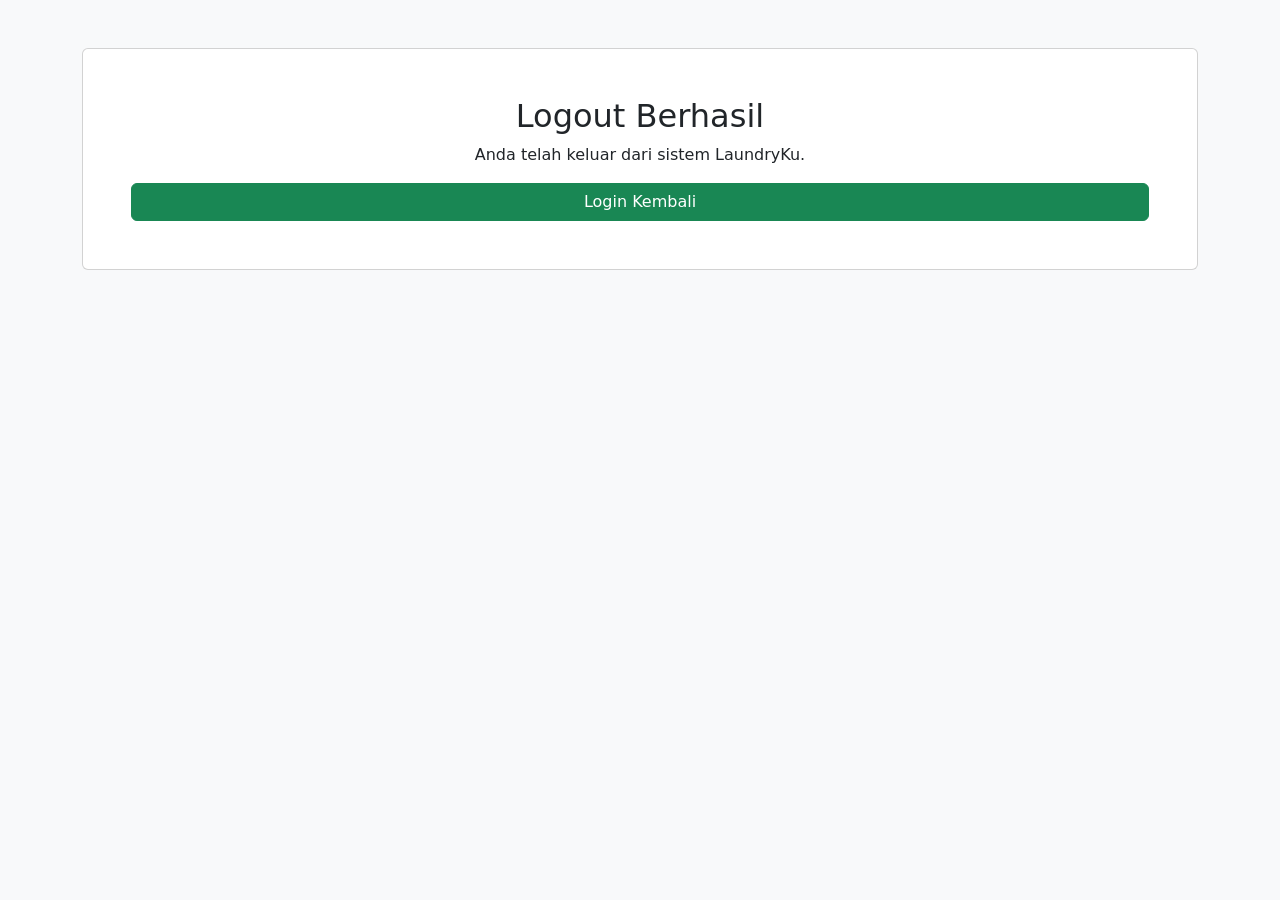
<file: logout.html>
<!DOCTYPE html>
<html>
<head>
<title>Logout</title>

<link href="https://cdn.jsdelivr.net/npm/bootstrap@5.3.3/dist/css/bootstrap.min.css" rel="stylesheet">
</head>

<body class="bg-light">

<div class="container mt-5">

<div class="card text-center p-5">

<h2>Logout Berhasil</h2>

<p>Anda telah keluar dari sistem LaundryKu.</p>

<a href="index.html"
class="btn btn-success">
Login Kembali
</a>

</div>

</div>

</body>
</html>
</file>
